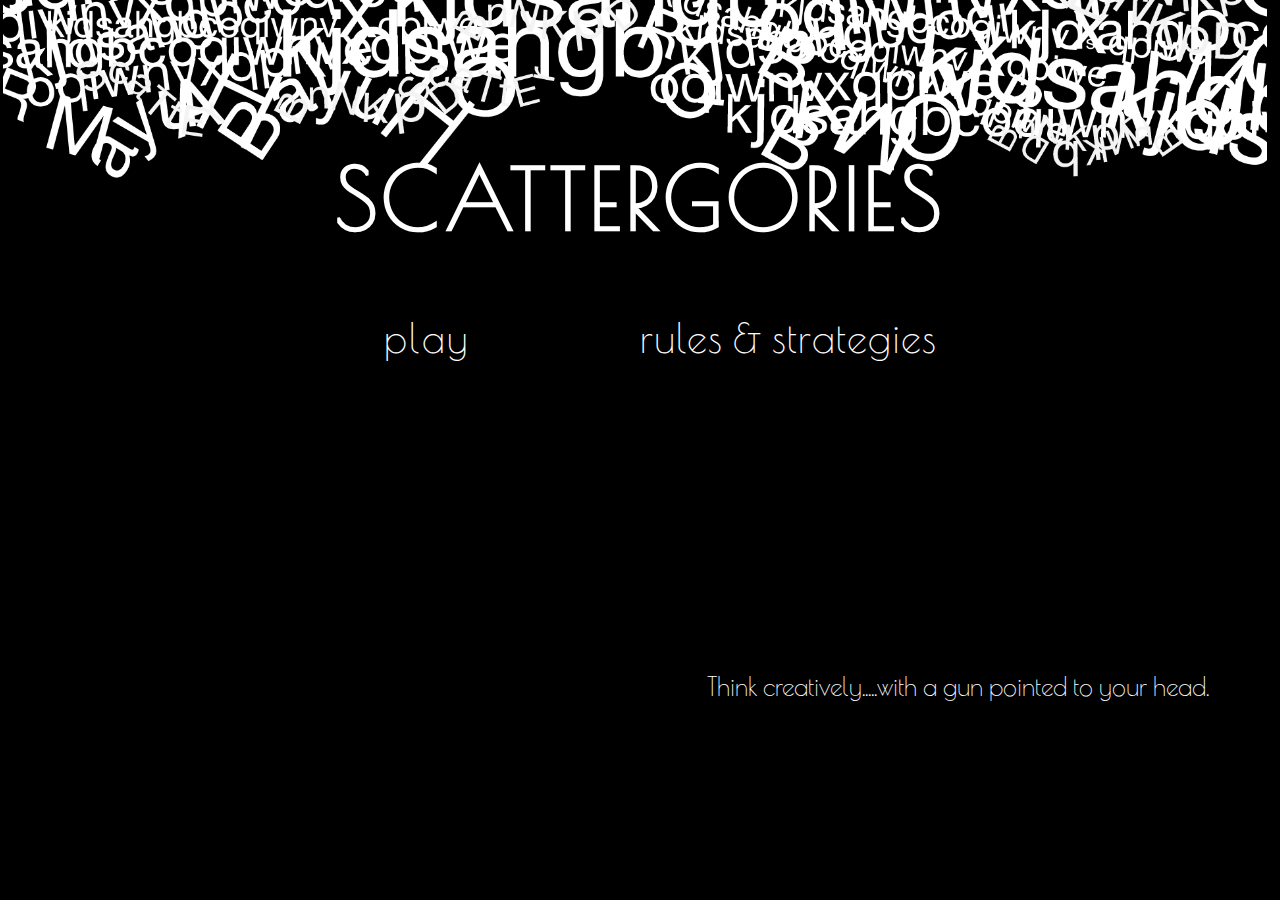
<file: index.html>
<!DOCTYPE html>
<html>
  <head>
    <meta charset="utf-8">
    <title>Scattergories</title>
    <link rel="stylesheet" href="css/style.css" media="screen" title="no title" charset="utf-8">
    <link href="https://fonts.googleapis.com/css?family=Poiret+One" rel="stylesheet">
    <script type="text/javascript" src="https://code.jquery.com/jquery-2.2.2.min.js"></script>
  </head>
  <div>
    <body id="page_1">

      <div class="container">
        <img src="images/Scattergories_background_rules.jpg" alt="scattergories">
        <div class="heading">
          <h1>SCATTERGORIES</h1>
        </div>
      </div>
        <a class="play" href="https://stefanispayde.github.io/index_home.html">play</a>
        <a class="rules" href="https://stefanispayde.github.io/index_rules.html">rules & strategies</a>
      </div>
      <div class="container">
      <div class="bottom-right">Think creatively.....with a gun pointed to your head.</div>

    </div>
<!-- <script src="app.js"></script> -->
 </body>
</html>
</file>
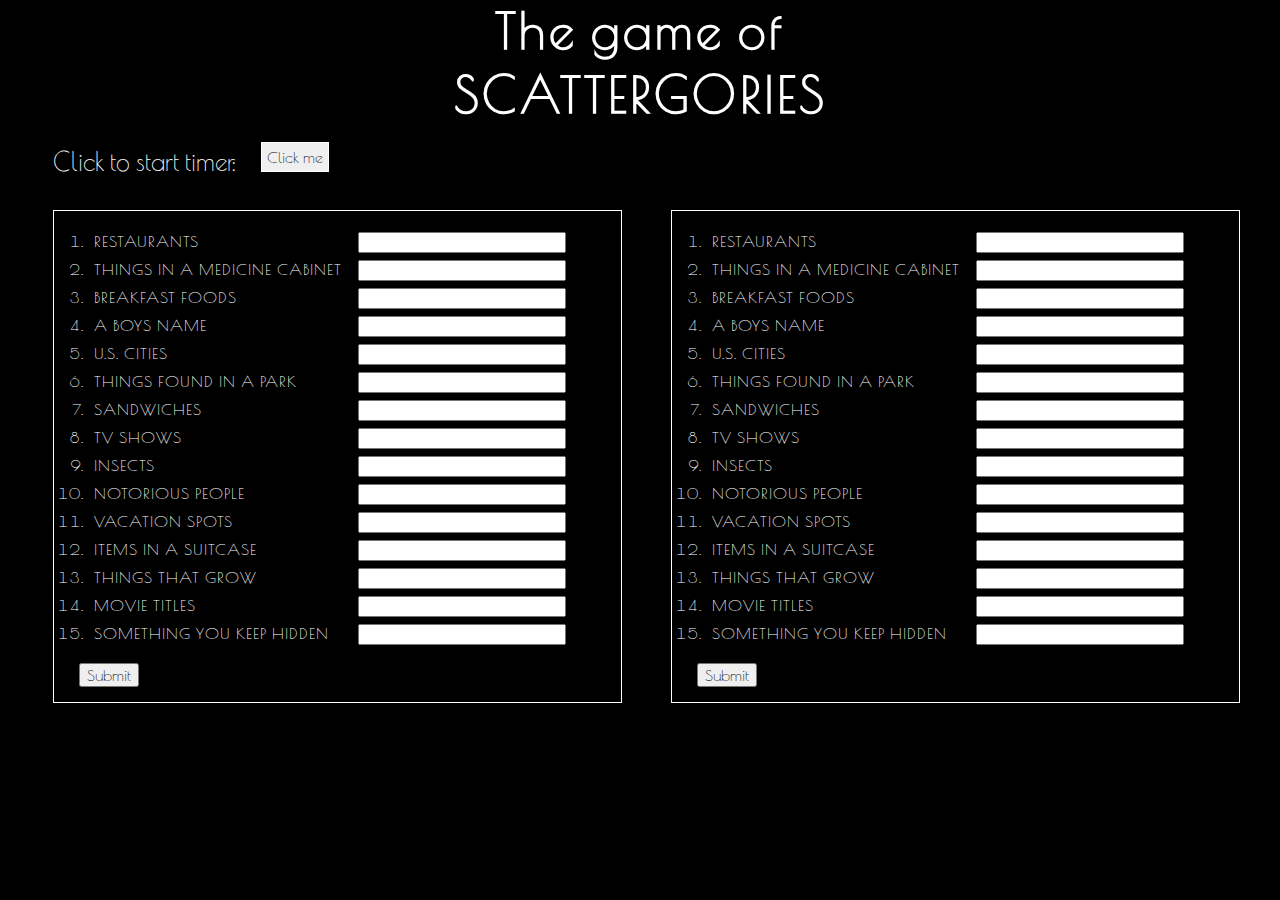
<file: index_home.html>
<!DOCTYPE html>
<html>
  <head>
    <meta charset="utf-8">
    <title>Scattergories</title>
    <link rel="stylesheet" href="css/style.css" media="screen" title="no title" charset="utf-8">
    <link href="https://fonts.googleapis.com/css?family=Poiret+One" rel="stylesheet">
    <script type="text/javascript" src="https://ajax.googleapis.com/ajax/libs/jquery/3.2.1/jquery.min.js"></script>
  </head>

  <body id="page_2">
    <h1>The game of</h1>
    <h1>SCATTERGORIES</h1>

    <div class="timer">
      <div class="timer-controls">
        <button data-time='45' class="timer__button">Click me</button>
        <p id="click">Click to start timer:</p>

          <!-- <a class="home" href="https://stefanispayde.github.io/index.html">home</a>
          <a class="rules" href="https://stefanispayde.github.io/index_rules.html">rules</a> -->

        <div class="display">
          <h1 class="display__time-left"></h1>
          <p class="display__end-time"></p>
        </div>
      </div>
    </div>

    <form id="player1">
      <ol class="flex-outer">
        <li>
          <label for="question-0">RESTAURANTS</label>
          <input type="text" class="q0" placeholder="">
        </li>
        <li>
          <label for="question-1">THINGS IN A MEDICINE CABINET</label>
          <input type="text" class="q1" placeholder="">
        </li>
        <li>
          <label for="question-2">BREAKFAST FOODS</label>
          <input type="text" class="q2" placeholder="">
        </li>
        <li>
          <label for="question-3">A BOYS NAME</label>
          <input type="text" class="q3" placeholder="">
        </li>
        <li>
          <label for="question-4">U.S. CITIES</label>
          <input type="text" class="q4" placeholder="">
        </li>
        <li>
          <label for="question-5">THINGS FOUND IN A PARK</label>
          <input type="text" class="q5" placeholder="">
        </li>
        <li>
          <label for="question-6">SANDWICHES</label>
          <input type="text" class="q6" placeholder="">
        </li>
        <li>
          <label for="question-7">TV SHOWS</label>
          <input type="text" class="q7" placeholder="">
        </li>
        <li>
          <label for="question-8">INSECTS</label>
          <input type="text" class="q8" placeholder="">
        </li>
        <li>
          <label for="question-9">NOTORIOUS PEOPLE</label>
          <input type="text" class="q9" placeholder="">
        </li>
        <li>
          <label for="question-10">VACATION SPOTS</label>
          <input type="text" class="q10" placeholder="">
        </li>
        <li>
          <label for="question-11">ITEMS IN A SUITCASE</label>
          <input type="text" class="q111" placeholder="">
        </li>
        <li>
          <label for="question-12">THINGS THAT GROW</label>
          <input type="text" class="q12" placeholder="">
        </li>
        <li>
          <label for="question-13">MOVIE TITLES</label>
          <input type="text" class="q13" placeholder="">
        </li>
        <li>
          <label for="question-14">SOMETHING YOU KEEP HIDDEN</label>
          <input type="text" class="q14" placeholder="">
        </li>
      </ol>
      <button class="submitBtn" type="submit">Submit</button>
  </form>

<form id="player2">
  <ol class="flex-outer" >
    <li>
      <label for="question-0">RESTAURANTS</label>
      <input type="text" class="q0" placeholder="">
    </li>
    <li>
      <label for="question-1">THINGS IN A MEDICINE CABINET</label>
      <input type="text" class="q1" placeholder="">
    </li>
    <li>
      <label for="question-2">BREAKFAST FOODS</label>
      <input type="text" class="q2" placeholder="">
    </li>
    <li>
      <label for="question-3">A BOYS NAME</label>
      <input type="text" class="q3" placeholder="">
    </li>
    <li>
      <label for="question-4">U.S. CITIES</label>
      <input type="text" class="q4" placeholder="">
    </li>
    <li>
      <label for="question-5">THINGS FOUND IN A PARK</label>
      <input type="text" class="q5" placeholder="">
    </li>
    <li>
      <label for="question-6">SANDWICHES</label>
      <input type="text" class="q6" placeholder="">
    </li>
    <li>
      <label for="question-7">TV SHOWS</label>
      <input type="text" class="q7" placeholder="">
    </li>
    <li>
      <label for="question-8">INSECTS</label>
      <input type="text" class="q8" placeholder="">
    </li>
    <li>
      <label for="question-9">NOTORIOUS PEOPLE</label>
      <input type="text" class="q9" placeholder="">
    </li>
    <li>
      <label for="question-10">VACATION SPOTS</label>
      <input type="text" class="q10" placeholder="">
    </li>
    <li>
      <label for="question-11">ITEMS IN A SUITCASE</label>
      <input type="text" class="q11" placeholder="">
    </li>
    <li>
      <label for="question-12">THINGS THAT GROW</label>
      <input type="text" class="q12" placeholder="">
    </li>
    <li>
      <label for="question-13">MOVIE TITLES</label>
      <input type="text" class="q13" placeholder="">
    </li>
    <li>
      <label for="question-14">SOMETHING YOU KEEP HIDDEN</label>
      <input type="text" class="q14" placeholder="">
    </li>
  </ol>
  <button class="submitBtn" type="submit">Submit</button>
</form>

<script src="app.js"></script>

</body>
</html>
</file>
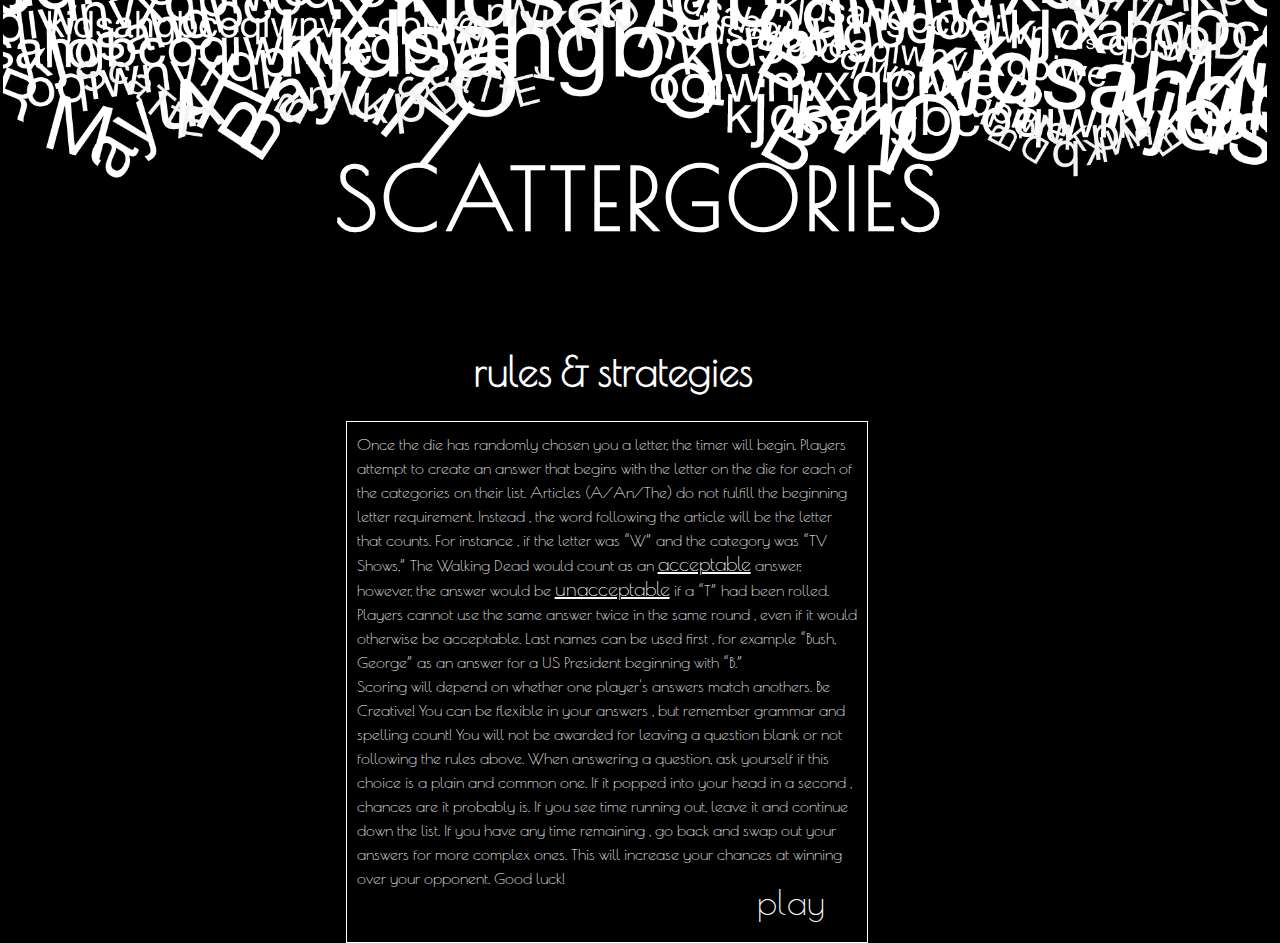
<file: index_rules.html>
<!DOCTYPE html>
<html>
  <head>
    <meta charset="utf-8">
    <title>Scattergories</title>
    <link href="https://fonts.googleapis.com/css?family=Poiret+One" rel="stylesheet">
    <link rel="stylesheet" href="css/style.css" media="screen" title="no title" charset="utf-8">
  </head>
    <body>
      <div id="page_3">

        <div class="container">
          <img src="images/Scattergories_background_rules.jpg" alt="scattergories">
          <div class="heading">
            <h1>SCATTERGORIES</h1>
          </div>
        </div>


        <h2>rules & strategies</h2>

      <div class="rules_box">
        <p id="rules">Once the die has randomly chosen you a letter, the timer will begin. Players attempt to create
          an answer that begins with the letter on the die for each of the categories on their list.
          Articles (A/An/The) do not fulfill the beginning letter requirement. Instead , the word following the
          article will be the letter that counts. For instance , if the letter was “W” and the category was “TV Shows,”
          The Walking Dead would count as an <span class="bold">acceptable</span> answer; however, the answer would be <span class="bold">unacceptable</span> if a “T” had been
          rolled. Players cannot use the same answer twice in the same round , even if it would otherwise be acceptable.
          Last names can be used first , for example “Bush, George” as an answer for a US President beginning with “B.” </br>

          Scoring will depend on whether one player's answers match anothers. Be Creative! You can be flexible in your answers ,
          but remember grammar and spelling count! You will not be awarded for leaving a question blank or not following the rules above.
          When answering a question, ask yourself if this choice is a plain and common one. If it popped into your head in a second , chances
          are it probably is. If you see time running out, leave it and continue down the list. If you have any time remaining , go back and
          swap out your answers for more complex ones. This will increase your chances at winning over your opponent. Good luck!
          <a href="https://stefanispayde.github.io/index_home.html" id="play_link">play</a></p>
        </div>
      </div>

      <script type="text/javascript" src="https://code.jquery.com/jquery-2.2.2.min.js"></script>

    </body>
</html>
</file>
<file: css/style.css>
body {
background-color: black;
-webkit-background-size: cover;
-moz-background-size: cover;
-o-background-size: cover;
/* font-family: 'Poiret One', cursive; */
}
html {
  font-family: 'Poiret One', cursive;
}

/* #page_1  h1{
  font-family: 'Poiret One', cursive;
  font-size: 85px;
  letter-spacing: 3.5px;
  text-align: center;
  /* margin-top: auto 5px, 5px, auto; */
  /* padding: 0;
  color: white;
  z-index: 2;
  } */

  #page_1 h1 {
      position: absolute;
      top: 20%;
      left: 50%;
      transform: translate(-50%, -50%);
      font-family: 'Poiret One', cursive;
      font-size: 85px;
      letter-spacing: 3.5px;
      text-align: center;
      /* margin-top: auto 5px, 5px, auto; */
      padding: 0;
      color: white;
      /* z-index: 2; */
  }


  .container {
      position: relative;
      text-align: center;
  }
  .bottom-right {
    color: white;
    position: absolute;
    /* top: 40%; */
    right: 5%;
    font-size: 25px;
}
  #page_1 .play {
    font-size: 40px;
    color: white;
    list-style: none;
    text-decoration: none;
    display: inline-block;
    /* margin-left: 400px;
    margin-top: -10px; */
    letter-spacing: 2px;
    position: absolute;
    top: 35%;
    left: 30%;
  }

  #page_1 .rules {
    font-size: 40px;
    color: white;
    list-style: none;
    text-decoration: none;
    display: inline-block;
    float: right;
    /* margin-right: 360px;
    margin-top: -10px; */
    letter-spacing: 1px;
    position: absolute;
    top: 35%;
    left: 50%;
  }


/* ******************************* */
/* page_2 game board */
/* ******************************* */

#page_2 {
  background-color: black;
  font-family: 'Poiret One', cursive;
  color: white;
}

#page_2 h1 {
  font-size: 50px;
  margin-top: 15px;
 text-align: center;
 line-height: 60%;
 letter-spacing: 3px;
}
#page_2 form{
  width: 45%;
  display: inline-block;
  box-sizing: border-box;
  border: white solid 1px;
  margin-left: 45px;
  margin-bottom: 75px;
}
#player1 label {
  float: left;
}

#player1 input {
  margin-right: 50px;
  float: right;
  width: 200px;
}

#player2 label {
  float: left;
}

#player2 input {
  margin-right: 50px;
  float: right;
  width: 200px;
}

#page_2 li {
  padding: 5px;
  margin-left: -5px;
  letter-spacing: 1px;

}

#page_2 p#click {
  font-size: 25px;
  color: white;
  margin-left: 45px;
  margin-top: -25px;
}
button.timer__button {
  background color: #FFFFFF;
  border: #FFFFFF 1px solid;
  font-family: 'Poiret One', cursive;
  font-size: 16px;
  color: black;
  padding: 5px;
  margin-left: 20%;
}

.submitBtn {
  font-family: 'Poiret One', cursive;
  font-size: 16px;
  margin-left: 25px;
  margin-bottom: 15px;
}

/**************************/

#page_3 body{
  background-color: black;
}


.container {
    position: relative;
    text-align: center;
    z-index: 0;
}

.container img {
  width:100%;
  height: 75%;
  margin-top: -50px;
  margin-left: -10px;
}

#page_3 h1 {
    position: absolute;
    top: 20%;
    left: 50%;
    transform: translate(-50%, -50%);
    font-family: 'Poiret One', cursive;
    font-size: 85px;
    letter-spacing: 3.5px;
    text-align: center;
    /* margin-top: auto 5px, 5px, auto; */
    padding: 0;
    color: white;
    /* z-index: 2; */
}

#page_3 h2 {
  text-align: center;
  font-size: 40px;
  color: white;
  position: absolute;
  top: 35%;
  left: 37%;
}
#page_3 .rules_box p {
  height:500px;
  width: 500px;
  border-color: white
  box-sizing: border-box;
  border: white solid 1px;
  position: absolute;
  top: 45%;
  left: 27%;
}
#page_3 #rules {
  color: white;
  font-size: 16px;
  padding: 10px;
  text-align: left;
  line-height: 150%;
  z-index: 1;
}
#page_3 .bold {
  font-size: 20px;
  text-decoration: underline;
}
#page_3 a#play_link {
  color: white;
  text-decoration: none;
  font-size: 35px;
  margin-left: 400px;
}
</file>
